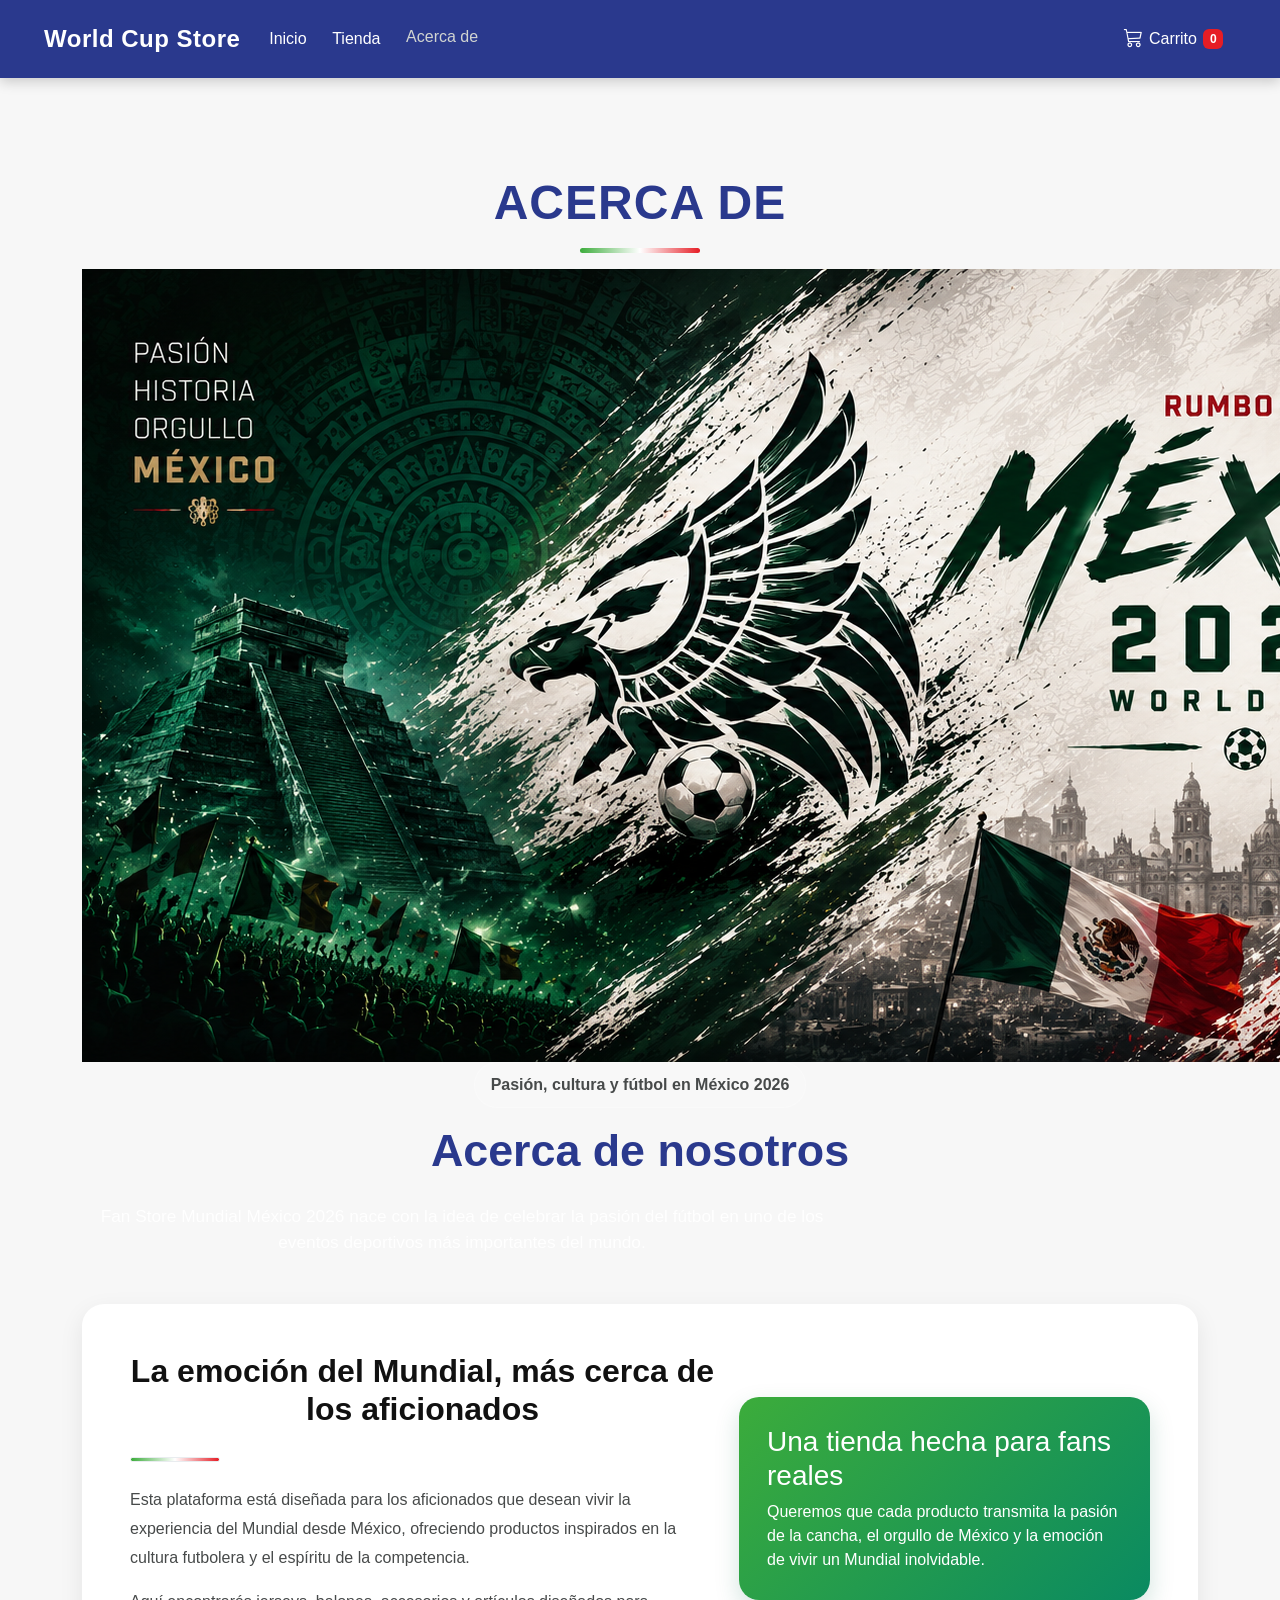
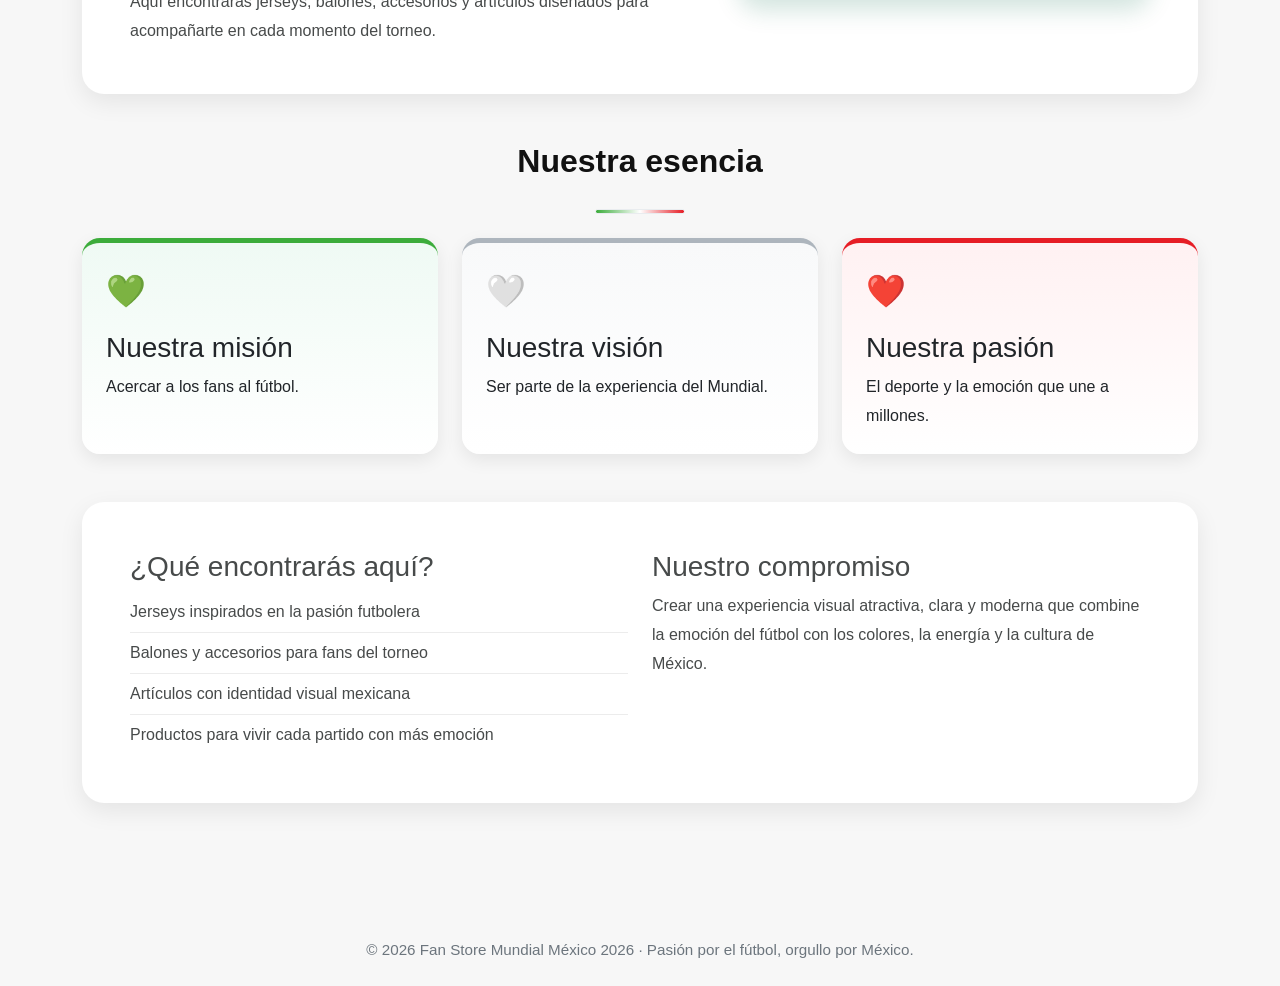
<file: HTML/acercaDe.html>
<!DOCTYPE html>
<html lang="es">
<head>
  <meta charset="UTF-8">
  <meta name="viewport" content="width=device-width, initial-scale=1.0">

  <title>Acerca de nosotros | World Cup Store</title>

  <!-- Bootstrap -->
  <link rel="stylesheet" href="https://cdn.jsdelivr.net/npm/bootstrap@5.3.8/dist/css/bootstrap.min.css">

  <!-- Bootstrap Icons -->
  <link rel="stylesheet" href="https://cdn.jsdelivr.net/npm/bootstrap-icons@1.11.3/font/bootstrap-icons.min.css">

  <!-- Estilos propios -->
  <link rel="stylesheet" href="/style.css">
</head>

<body>
  <header>
    <nav class="navbar navbar-expand-lg">
      <div class="container-fluid">
        <a class="navbar-brand" href="/">World Cup Store</a>

        <button
          class="navbar-toggler"
          type="button"
          data-bs-toggle="collapse"
          data-bs-target="#navbarNav"
          aria-controls="navbarNav"
          aria-expanded="false"
          aria-label="Abrir menú">
          <span class="navbar-toggler-icon"></span>
        </button>

        <div class="collapse navbar-collapse" id="navbarNav">
          <ul class="navbar-nav">
            <li class="nav-item">
              <a class="nav-link" href="/">Inicio</a>
            </li>

            <li class="nav-item">
              <a class="nav-link" href="./equipos.html">Tienda</a>
            </li>

            <li class="nav-item">
              <a class="nav-link active" href="./acercaDe.html">Acerca de</a>
            </li>
          </ul>

          <ul class="navbar-nav ms-auto">
            <li class="nav-item">
              <a class="nav-link carrito-link" href="./carrito_compras.html">
                <i class="bi bi-cart3"></i>
                <span>Carrito</span>
                <span id="contador-carrito" class="badge bg-danger">0</span>
              </a>
            </li>
          </ul>
        </div>
      </div>
    </nav>
  </header>

  <main class="container py-5">
    <section class="about-header text-center mb-5">
      <h1>Acerca de</h1>

      <img
        src="/Img/equipos/BannerchidoMexico.png"
        alt="Aficionados celebrando el Mundial México 2026"
        class="about-header-img">

      <span class="hero-badge">
        Pasión, cultura y fútbol en México 2026
      </span>

      <h2 class="hero-title">
        Acerca de nosotros
      </h2>

      <p class="hero-text">
        Fan Store Mundial México 2026 nace con la idea de celebrar la pasión del fútbol en uno de los eventos deportivos más importantes del mundo.
      </p>
    </section>

    <section class="section-card p-4 p-md-5 mb-5">
      <div class="row g-4 align-items-center">
        <div class="col-lg-7">
          <h2 class="section-title">
            La emoción del Mundial, más cerca de los aficionados
          </h2>

          <div class="football-divider"></div>

          <p class="muted-text">
            Esta plataforma está diseñada para los aficionados que desean vivir la experiencia del Mundial desde México, ofreciendo productos inspirados en la cultura futbolera y el espíritu de la competencia.
          </p>

          <p class="muted-text mb-0">
            Aquí encontrarás jerseys, balones, accesorios y artículos diseñados para acompañarte en cada momento del torneo.
          </p>
        </div>

        <div class="col-lg-5">
          <div class="highlight-box">
            <h3>Una tienda hecha para fans reales</h3>

            <p class="mb-0">
              Queremos que cada producto transmita la pasión de la cancha, el orgullo de México y la emoción de vivir un Mundial inolvidable.
            </p>
          </div>
        </div>
      </div>
    </section>

    <section class="text-center mb-4">
      <h2 class="section-title">Nuestra esencia</h2>
      <div class="football-divider mx-auto"></div>
    </section>

    <section class="row g-4 mb-5">
      <div class="col-md-4">
        <article class="card info-card card-mision h-100">
          <div class="card-body p-4">
            <div class="fs-2 mb-3">💚</div>
            <h3>Nuestra misión</h3>
            <p class="muted-text mb-0">
              Acercar a los fans al fútbol.
            </p>
          </div>
        </article>
      </div>

      <div class="col-md-4">
        <article class="card info-card card-vision h-100">
          <div class="card-body p-4">
            <div class="fs-2 mb-3">🤍</div>
            <h3>Nuestra visión</h3>
            <p class="muted-text mb-0">
              Ser parte de la experiencia del Mundial.
            </p>
          </div>
        </article>
      </div>

      <div class="col-md-4">
        <article class="card info-card card-pasion h-100">
          <div class="card-body p-4">
            <div class="fs-2 mb-3">❤️</div>
            <h3>Nuestra pasión</h3>
            <p class="muted-text mb-0">
              El deporte y la emoción que une a millones.
            </p>
          </div>
        </article>
      </div>
    </section>

    <section class="section-card p-4 p-md-5">
      <div class="row g-4">
        <div class="col-md-6">
          <h3>¿Qué encontrarás aquí?</h3>

          <ul class="list-group list-group-flush custom-list">
            <li class="list-group-item">Jerseys inspirados en la pasión futbolera</li>
            <li class="list-group-item">Balones y accesorios para fans del torneo</li>
            <li class="list-group-item">Artículos con identidad visual mexicana</li>
            <li class="list-group-item">Productos para vivir cada partido con más emoción</li>
          </ul>
        </div>

        <div class="col-md-6">
          <h3>Nuestro compromiso</h3>

          <p class="muted-text mb-0">
            Crear una experiencia visual atractiva, clara y moderna que combine la emoción del fútbol con los colores, la energía y la cultura de México.
          </p>
        </div>
      </div>
    </section>
  </main>

  <footer class="text-center py-4">
    <div class="container">
      <p class="mb-0">
        © 2026 Fan Store Mundial México 2026 · Pasión por el fútbol, orgullo por México.
      </p>
    </div>
  </footer>

  <script src="https://cdn.jsdelivr.net/npm/bootstrap@5.3.8/dist/js/bootstrap.bundle.min.js"></script>
  <script src="../app.js"></script>
</body>
</html>
</file>
<file: style.css>
/*Home*/

:root {
  --verde: #3CAC3B;
  --azul: #2A398D;
  --rojo: #E61D25;
  --gris-claro: #D1D4D1;
  --gris-oscuro: #474A4A;
  --blanco: #ffffff;
}

/* Reset general */
* {
  box-sizing: border-box;
}

body {
  margin: 0;
  font-family: "Segoe UI", Arial, sans-serif;
  background-color: #f7f7f7;
  color: var(--gris-oscuro);
}

/* Para quitar espacios extra del container principal */
body > .container-fluid {
  padding: 0;
}

.navbar {
  background-color: var(--azul) !important;
  padding: 1rem 2rem;
  box-shadow: 0 4px 12px rgba(0, 0, 0, 0.18);
}

.navbar-brand {
  color: var(--blanco) !important;
  font-weight: 700;
  font-size: 1.5rem;
  letter-spacing: 0.5px;
}

.navbar-nav .nav-link {
  color: var(--blanco) !important;
  font-weight: 500;
  margin: 0 0.3rem;
  transition: all 0.3s ease;
}

.navbar-nav .nav-link:hover,
.navbar-nav .nav-link.active {
  color: var(--gris-claro) !important;
  transform: translateY(-2px);
}

.navbar-toggler {
  border: 2px solid var(--blanco);
  background-color: var(--blanco);
}

/* Carrito */
.carrito-link {
  display: flex;
  align-items: center;
  gap: 0.4rem;
}

.carrito-link i {
  font-size: 1.2rem;
}

#contador-carrito {
  background-color: var(--rojo) !important;
  color: white;
  font-size: 0.75rem;
  padding: 0.35em 0.55em;
}


h1 {
  text-align: center;
  padding: 3rem 1rem 1rem;
  margin: 0;
  color: var(--azul);
  font-size: 3rem;
  font-weight: 800;
  text-transform: uppercase;
  letter-spacing: 1px;
}

h1::after {
  content: "";
  display: block;
  width: 120px;
  height: 5px;
  background: linear-gradient(
    90deg,
    var(--verde),
    var(--blanco),
    var(--rojo)
  );
  margin: 1rem auto 0;
  border-radius: 20px;
}

main {
  width: min(1100px, 92%);
  margin: 0 auto;
  padding: 2rem 0 4rem;
}

section {
  margin-bottom: 4rem;
}

.carrusel-jerseys,
.carrusel-balones {
  background-color: var(--blanco);
  border-radius: 24px;
  padding: 2rem;
  box-shadow: 0 8px 24px rgba(0, 0, 0, 0.12);
  border-top: 8px solid var(--verde);
}

.carrusel-balones {
  border-top-color: var(--rojo);
}

h2 {
  color: var(--azul);
  font-size: 2rem;
  font-weight: 700;
  margin-bottom: 1.8rem;
  text-align: center;
}


.carousel {
  border-radius: 20px;
  overflow: hidden;
}

.carousel-inner {
  background-color: #ffffff;
  border-radius: 20px;
}

/* Ajusta el tamaño de las imágenes */
.carousel-item img {
  height: 520px;
  object-fit: contain;
  padding: 2rem;
  background-color: #ffffff;
}

/* Caption */
.carousel-caption {
  background-color: rgba(42, 57, 141, 0.85);
  border-radius: 16px;
  padding: 1rem 1.5rem;
  bottom: 1.5rem;
}

.carousel-caption h5 {
  color: var(--blanco);
  font-size: 1.5rem;
  font-weight: 700;
}

.carousel-caption p {
  color: var(--gris-claro);
  margin-bottom: 0;
}

/* Indicadores */
.carousel-indicators button {
  background-color: var(--azul) !important;
  width: 12px !important;
  height: 12px !important;
  border-radius: 50%;
}

.carousel-indicators .active {
  background-color: var(--rojo) !important;
}

/* Botones laterales */
.carousel-control-prev,
.carousel-control-next {
  width: 8%;
}

.carousel-control-prev-icon,
.carousel-control-next-icon {
  background-color: var(--azul);
  border-radius: 50%;
  padding: 1.3rem;
  background-size: 55%;
}

.btn-agregar-carrito {
  margin-top: 0.8rem;
  background-color: var(--verde);
  color: var(--blanco);
  border: none;
  border-radius: 30px;
  padding: 0.7rem 1.4rem;
  font-weight: 700;
  transition: all 0.3s ease;
}

.btn-agregar-carrito:hover {
  background-color: var(--rojo);
  color: var(--blanco);
  transform: scale(1.05);
}

.btn-agregar-carrito i {
  margin-right: 0.4rem;
}

.btn-agregar-carrito.agregado {
  background-color: var(--azul);
}


.hero-section {
      background:
        linear-gradient(rgba(0, 104, 71, 0.88), rgba(206, 17, 38, 0.82)),
        url("WhatsApp Image 2026-05-25 at 4.14.50 PM.jpeg");
      background-size: cover;
      background-position: center;
      color: white;
      border-radius: 24px;
      padding: 60px 32px;
      box-shadow: 0 10px 30px rgba(0, 0, 0, 0.16);
}

.hero-badge {
      display: inline-block;
      background-color: rgba(255, 255, 255, 0.15);
      border: 1px solid rgba(255, 255, 255, 0.25);
      padding: 10px 16px;
      border-radius: 999px;
      font-weight: 600;
      margin-bottom: 18px;
}

    .hero-title {
      font-size: 2.8rem;
      font-weight: 800;
      line-height: 1.1;
    }

    .hero-text {
      font-size: 1.08rem;
      color: rgba(255, 255, 255, 0.93);
      max-width: 760px;
    }

    .section-card {
      border: none;
      border-radius: 22px;
      box-shadow: 0 8px 24px rgba(0, 0, 0, 0.08);
      background: #ffffff;
    }

    .section-title {
      font-weight: 800;
      color: #111;
    }

    .football-divider {
      width: 90px;
      height: 5px;
      border-radius: 999px;
      background: linear-gradient(90deg, var(--verde) 0%, #ffffff 50%, var(--rojo) 100%);
      margin: 14px 0 24px;
      border: 1px solid #e9ecef;
    }

    .muted-text {
      color: var(--texto-secundario);
      line-height: 1.8;
    }

    .highlight-box {
      background: linear-gradient(135deg, var(--verde) 0%, #0a8a61 100%);
      color: white;
      border-radius: 20px;
      padding: 28px;
      box-shadow: 0 10px 24px rgba(0, 104, 71, 0.18);
      height: 100%;
    }

    .info-card {
      border: none;
      border-radius: 18px;
      box-shadow: 0 6px 18px rgba(0, 0, 0, 0.08);
      height: 100%;
      transition: transform 0.2s ease, box-shadow 0.2s ease;
    }

    .info-card:hover {
      transform: translateY(-4px);
      box-shadow: 0 12px 24px rgba(0, 0, 0, 0.12);
      }

    .card-mision {
      border-top: 5px solid var(--verde);
      background: linear-gradient(180deg, #effaf4 0%, #ffffff 100%);
    }

    .card-vision {
      border-top: 5px solid #adb5bd;
      background: linear-gradient(180deg, #f8f9fa 0%, #ffffff 100%);
    }

    .card-pasion {
      border-top: 5px solid var(--rojo);
      background: linear-gradient(180deg, #fff1f2 0%, #ffffff 100%);
      }

    .custom-list .list-group-item {
      border: none;
      border-bottom: 1px solid #ececec;
      padding-left: 0;
      padding-right: 0;
      color: var(--texto-secundario);
      background: transparent;
    }

    footer {
      color: #6c757d;
      font-size: 0.95rem;
    }
    
    /* =========================
    RESPONSIVE
    ========================= */
    
    @media (max-width: 768px) {
  .hero-title {
    font-size: 2rem;
  }

  .hero-section {
    padding: 42px 22px;
  }
  .navbar {
    padding: 1rem;
  }

  h1 {
    font-size: 2.2rem;
    padding-top: 2rem;
  }

  main {
    width: 95%;
  }

  .carrusel-jerseys,
  .carrusel-balones {
    padding: 1.2rem;
    border-radius: 18px;
  }

  h2 {
    font-size: 1.6rem;
  }

  .carousel-item img {
    height: 360px;
    padding: 1rem;
  }

  .carousel-caption {
    display: block !important;
    padding: 0.8rem;
  }

  .carousel-caption h5 {
    font-size: 1.1rem;
  }

  .carousel-caption p {
    font-size: 0.9rem;
  }
}

@media (max-width: 480px) {
  h1 {
    font-size: 1.8rem;
  }

  .carousel-item img {
    height: 280px;
  }

  .navbar-brand {
    font-size: 1.2rem;
  }
}
</file>
